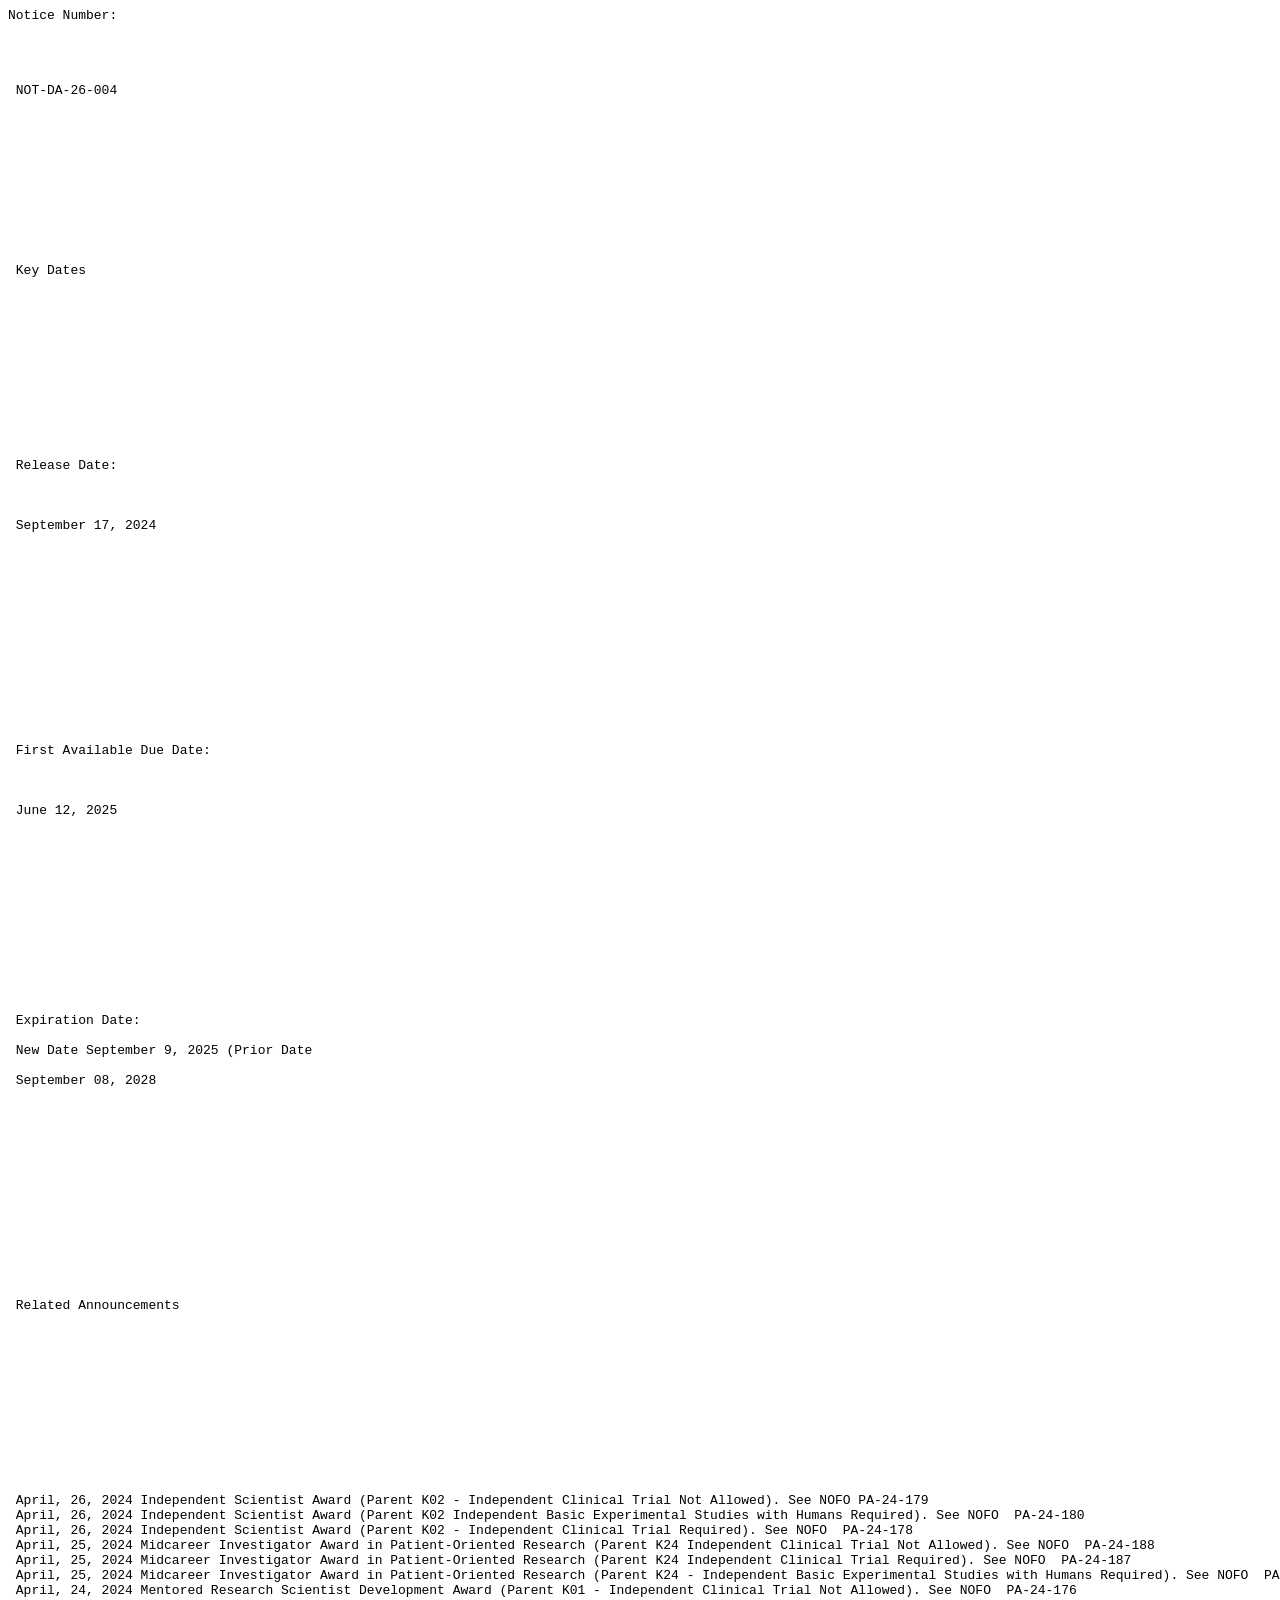
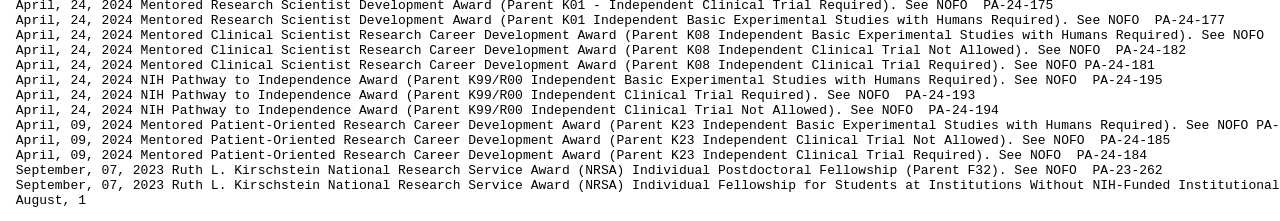
<file: tests/fixtures/grants/notice_NOT-DA-26-004.html>
<html><head><title>NOT-DA-26-004</title></head><body><pre>Notice Number: 
 


 
 NOT-DA-26-004 
 


 
 
 
 
 
 

 
 Key Dates

 


 
 
 
 
 
 
 
 
 Release Date: 
 

 
 September 17, 2024
 
 

 


 
 
 
 
 
 
 
 
 First Available Due Date: 
 

 
 June 12, 2025 
 

 


 
 
 
 
 
 
 
 
 Expiration Date: 

 New Date September 9, 2025 (Prior Date 

 September 08, 2028 
 

 


 
 
 
 
 
 
 

 
 Related Announcements

 


 
 
 
 
 
 

 
 April, 26, 2024 Independent Scientist Award (Parent K02 - Independent Clinical Trial Not Allowed). See NOFO PA-24-179 
 April, 26, 2024 Independent Scientist Award (Parent K02 Independent Basic Experimental Studies with Humans Required). See NOFO  PA-24-180 
 April, 26, 2024 Independent Scientist Award (Parent K02 - Independent Clinical Trial Required). See NOFO  PA-24-178 
 April, 25, 2024 Midcareer Investigator Award in Patient-Oriented Research (Parent K24 Independent Clinical Trial Not Allowed). See NOFO  PA-24-188 
 April, 25, 2024 Midcareer Investigator Award in Patient-Oriented Research (Parent K24 Independent Clinical Trial Required). See NOFO  PA-24-187 
 April, 25, 2024 Midcareer Investigator Award in Patient-Oriented Research (Parent K24 - Independent Basic Experimental Studies with Humans Required). See NOFO  PA-24-189 
 April, 24, 2024 Mentored Research Scientist Development Award (Parent K01 - Independent Clinical Trial Not Allowed). See NOFO  PA-24-176 
 April, 24, 2024 Mentored Research Scientist Development Award (Parent K01 - Independent Clinical Trial Required). See NOFO  PA-24-175 
 April, 24, 2024 Mentored Research Scientist Development Award (Parent K01 Independent Basic Experimental Studies with Humans Required). See NOFO  PA-24-177 
 April, 24, 2024 Mentored Clinical Scientist Research Career Development Award (Parent K08 Independent Basic Experimental Studies with Humans Required). See NOFO  PA-24-183 
 April, 24, 2024 Mentored Clinical Scientist Research Career Development Award (Parent K08 Independent Clinical Trial Not Allowed). See NOFO  PA-24-182           
 April, 24, 2024 Mentored Clinical Scientist Research Career Development Award (Parent K08 Independent Clinical Trial Required). See NOFO PA-24-181 
 April, 24, 2024 NIH Pathway to Independence Award (Parent K99/R00 Independent Basic Experimental Studies with Humans Required). See NOFO  PA-24-195 
 April, 24, 2024 NIH Pathway to Independence Award (Parent K99/R00 Independent Clinical Trial Required). See NOFO  PA-24-193 
 April, 24, 2024 NIH Pathway to Independence Award (Parent K99/R00 Independent Clinical Trial Not Allowed). See NOFO  PA-24-194 
 April, 09, 2024 Mentored Patient-Oriented Research Career Development Award (Parent K23 Independent Basic Experimental Studies with Humans Required). See NOFO PA-24-186 
 April, 09, 2024 Mentored Patient-Oriented Research Career Development Award (Parent K23 Independent Clinical Trial Not Allowed). See NOFO  PA-24-185 
 April, 09, 2024 Mentored Patient-Oriented Research Career Development Award (Parent K23 Independent Clinical Trial Required). See NOFO  PA-24-184 
 September, 07, 2023 Ruth L. Kirschstein National Research Service Award (NRSA) Individual Postdoctoral Fellowship (Parent F32). See NOFO  PA-23-262 
 September, 07, 2023 Ruth L. Kirschstein National Research Service Award (NRSA) Individual Fellowship for Students at Institutions Without NIH-Funded Institutional Predoctoral Dual-Degree Training Programs (Parent F30). See NOFO  PA-23-261 
 August, 1</pre></body></html>
</file>
